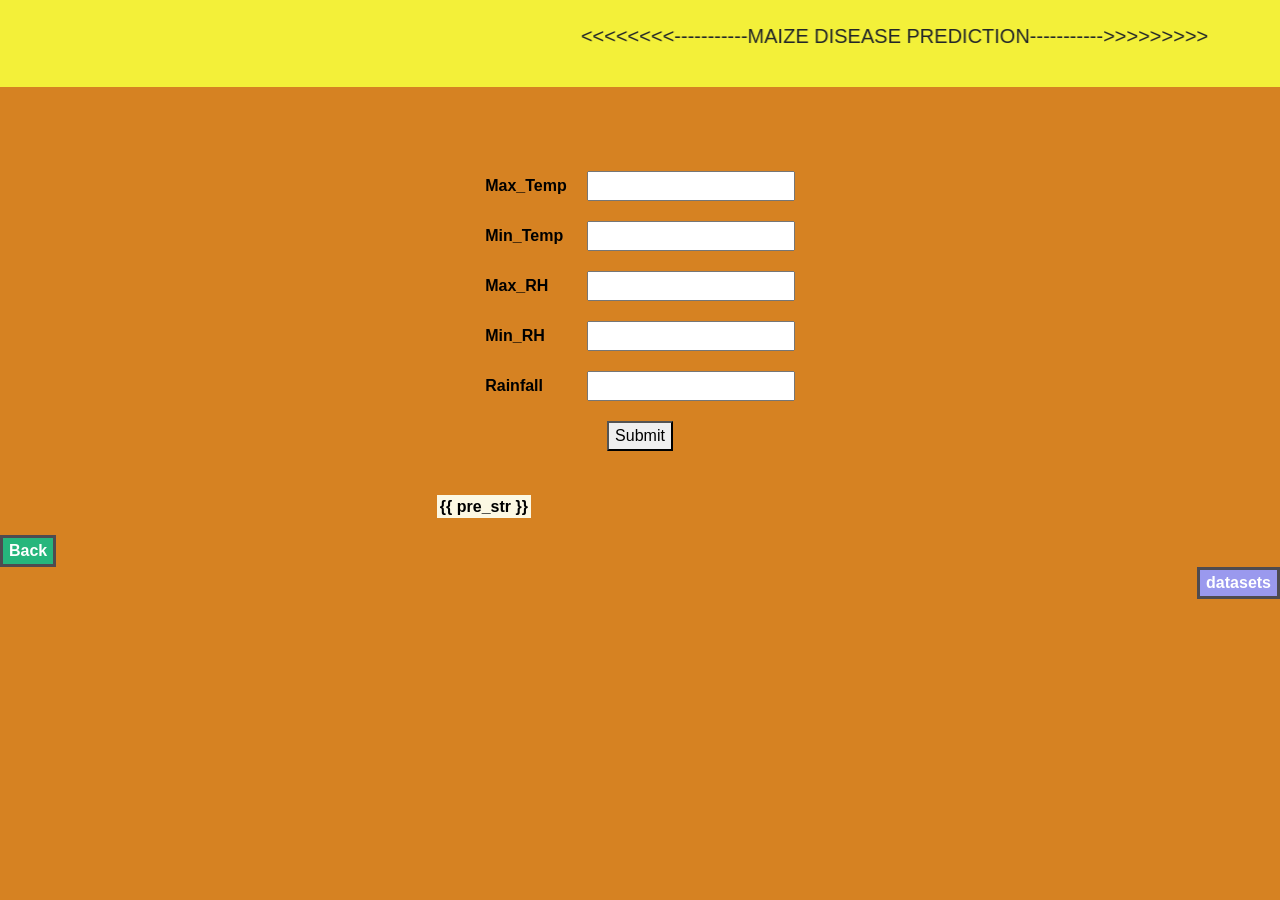
<file: maize disease/templates/results.html>
<!DOCTYPE html>
<html>

<head>
    <link rel="stylesheet" href="https://stackpath.bootstrapcdn.com/bootstrap/4.3.1/css/bootstrap.min.css"
        integrity="sha384-ggOyR0iXCbMQv3Xipma34MD+dH/1fQ784/j6cY/iJTQUOhcWr7x9JvoRxT2MZw1T" crossorigin="anonymous">
</head>

<body style="background-color:#d68222">
   <p style="background-color:rgb(243, 240, 57);">
    <br>
    
        <marquee behavior=alternate><h5><<<<<<<<-----------MAIZE DISEASE PREDICTION----------->>>>>>>>> </h5></marquee><br><br></p>
        </h3><br><br>
        <div class="row">
            <div class="col-md-4"></div>
            <div class="col-md-4">
        

            <!-- <form name="predict_model" action="" method="POST">
            <label style="color:#FFFFFF" for="max_temp"><b>Max_Temp  </b></label>
            <input type="text" id="max_temp" name="max_temp"><br><br>
            <label style="color:#FFFFFF" for="min_temp"><b>Min_Temp  </b></label>
            <input type="text" id="min_temp" name="min_temp"><br><br>
            <label style="color:#FFFFFF" for="max_rh"><b>Max_RH      </b></label>
            <input type="text" id="max_rh" name="max_rh"><br><br>
            <label style="color:#FFFFFF" for="min_rh"><b>Min_RH      </b></label>
            <input type="text" id="min_rh" name="min_rh"><br><br>
            <label style="color:#FFFFFF" for="rainfall"><b>Rainfall  </b></label>
            <input type="text" id="rainfall" name="rainfall"><br><br>
            <input type="submit" value="Submit">
        </form> -->
            <form name="predict_model" action="" method="POST">
                <table align="center" cellpadding="10" >
                    <tr>
                        <td>

                            <table align="center" cellpadding="10">
                                <tr>
                                    <th for="max_temp"  style="color:black"> Max_Temp</th>
                                    <td><input type="text" id="max_temp" name="max_temp"></td>
                                </tr>
                                <tr>
                                    <th for="min_temp"  style="color:black"> Min_Temp</th>
                                    <td><input type="text" id="min_temp" name="min_temp"></td>
                                </tr>
                                <tr>
                                    <th for="max_rh"  style="color:black">Max_RH </th>
                                    <td><input type="text" id="max_rh" name="max_rh"></td>
                                </tr>
                                <tr>
                                    <th  for="min_rh"  style="color:black">Min_RH </th>
                                    <td><input type="text" id="min_rh" name="min_rh"></td>
                                </tr>
                                <tr>
                                    <th for="rainfall"  style="color:black">Rainfall</th>
                                    <td><input type="text" id="rainfall" name="rainfall"></td>
                                </tr>
                                
                                <tr>
                                    <th colspan="2" style="text-align: center">
                                        <button type="submit" value="submit">Submit</button>
                                    </th>
                                </tr>
                            </table>
                        </td>
                    </tr>
                </table>
            </form>
            <br>
            <p style="color:#FFFFFF">
                <mark><b>{{ pre_str }}</b></mark>
            </p>
        
        </div></div>
        <div class="row">
            <div class="col-md-4">

                <form method="get" action="/models">


                    <button style="background-color:#26B67C; border:3px solid #4E4B50; color:#FFFFFF" ;
                        type="submit"><b>Back</b></button>
                        
                </form>
            </div></div>
            <div class="align-right">
                <a href="/datasetview"><button style="background-color:rgb(154, 153, 238); border:3px solid #4E4B50; color:#FFFFFF;float:right;"><b> datasets </b></button></a>
      
            </div>
             
        
        
    
</body>

</html>
</file>
